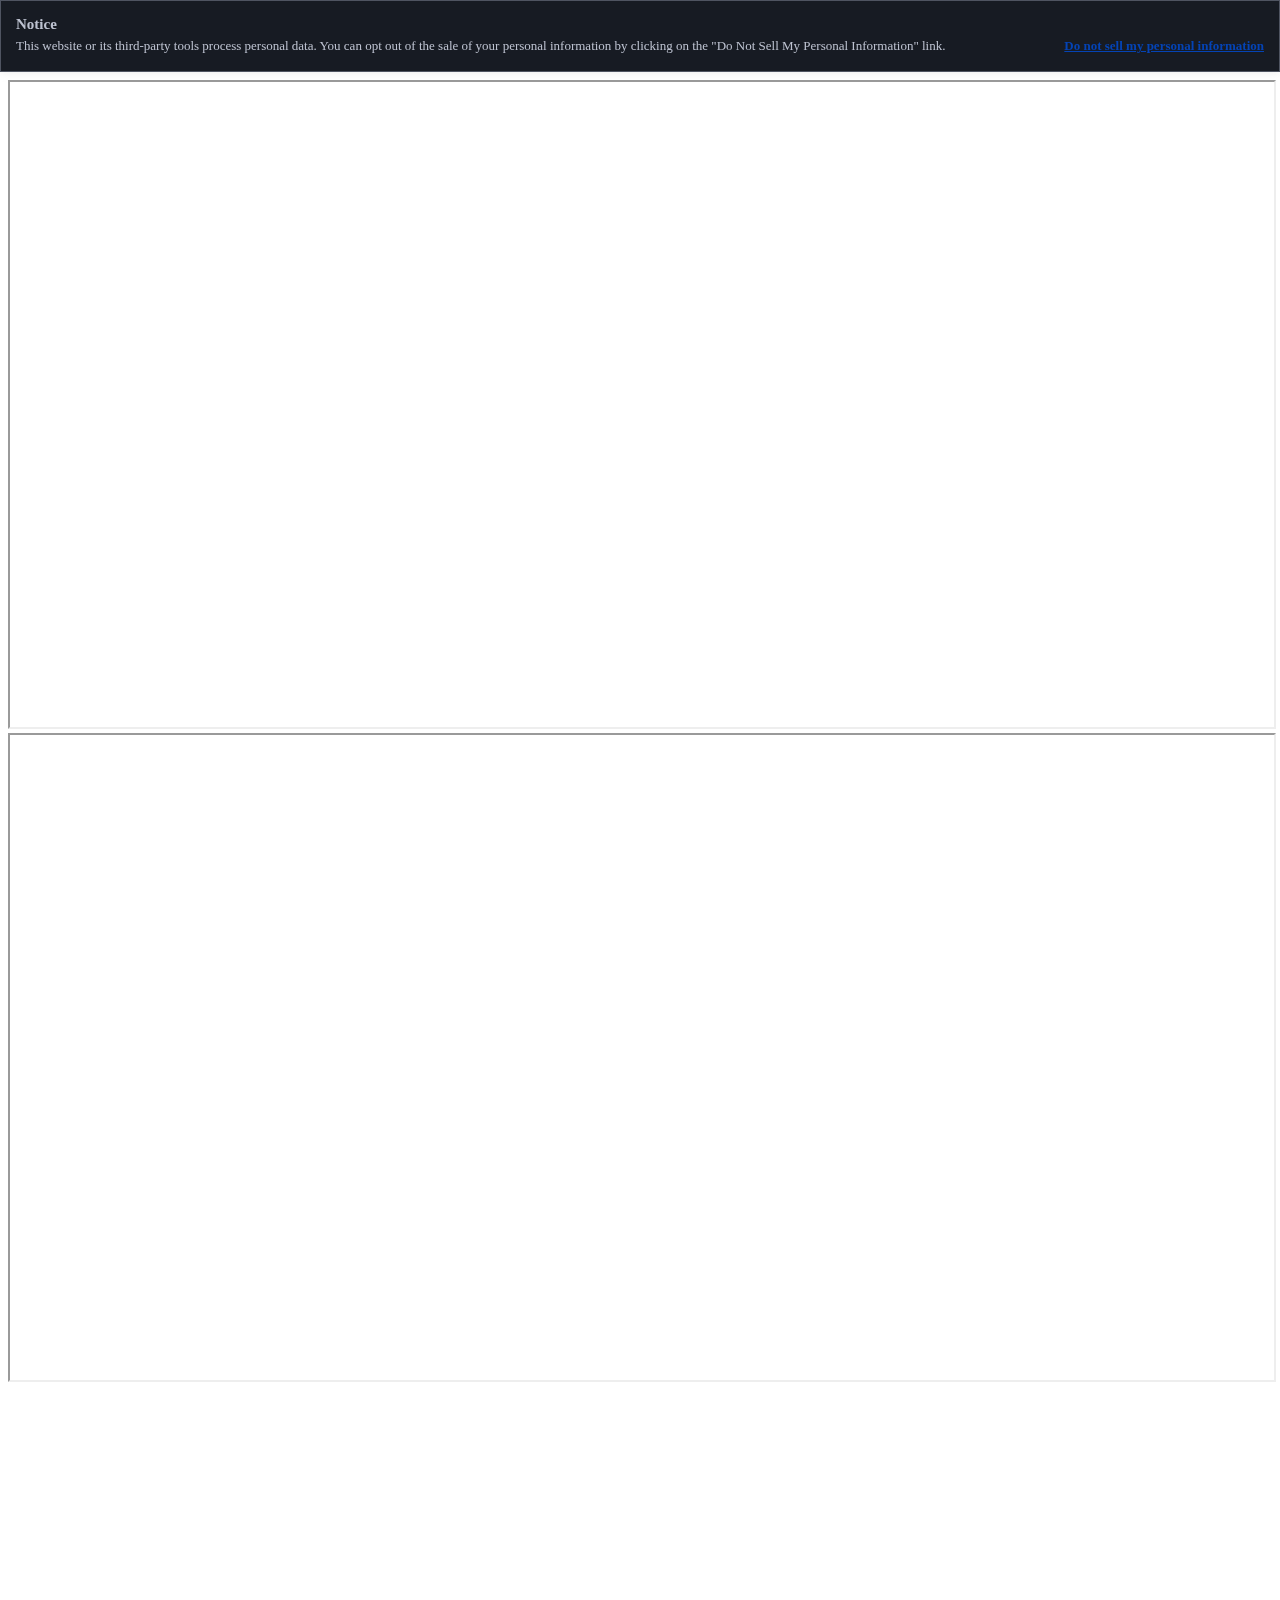
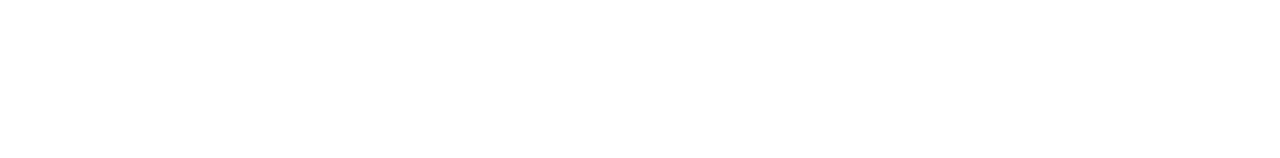
<file: sample.html>
<!DOCTYPE html>
<html lang="fr">
<head>
    <meta charset="UTF-8">
    <meta http-equiv="X-UA-Compatible" content="IE=edge">
    <meta name="viewport" content="width=device-width, initial-scale=1.0">
    <title>Document</title>
    <!-- Start cookieyes banner -->
    <script id="cookieyes" type="text/javascript" src="js/sprint17/ipissue.js"></script>
    <!-- End cookieyes banner --> 
    <!-- Hotjar Tracking Code for https://jithinmozilor.github.io/ -->
    <script>
      (function(h,o,t,j,a,r){
          h.hj=h.hj||function(){(h.hj.q=h.hj.q||[]).push(arguments)};
          h._hjSettings={hjid:2387098,hjsv:6};
          a=o.getElementsByTagName('head')[0];
          r=o.createElement('script');r.async=1;
          r.src=t+h._hjSettings.hjid+j+h._hjSettings.hjsv;
          a.appendChild(r);
      })(window,document,'https://static.hotjar.com/c/hotjar-','.js?sv=');
    </script>
       <!-- Google Analytics -->
  <script>
    window.ga=window.ga||function(){(ga.q=ga.q||[]).push(arguments)};ga.l=+new Date;
    ga('create', 'UA-175925062-1', 'auto');
    ga('send', 'pageview');
  </script>
  <script async src='https://www.google-analytics.com/analytics.js'></script>
  <!-- End Google Analytics -->
</head>
<body>
  <div>
    <h1>Add category</h1>
    <iframe data-cookieyes="test" width="100%" height="645" src="https://www.youtube.com/embed/tgbNymZ7vqY">
    </iframe>
    <iframe data-cookieyes="performance" width="100%" height="645" src="https://www.youtube.com/embed/tgbNymZ7vqY">
    </iframe>
    <iframe src="https://player.vimeo.com/video/76979871" width="640" height="360" frameborder="0" allow="autoplay; fullscreen" allowfullscreen></iframe>
  </div>
</body>
</html>
</file>
